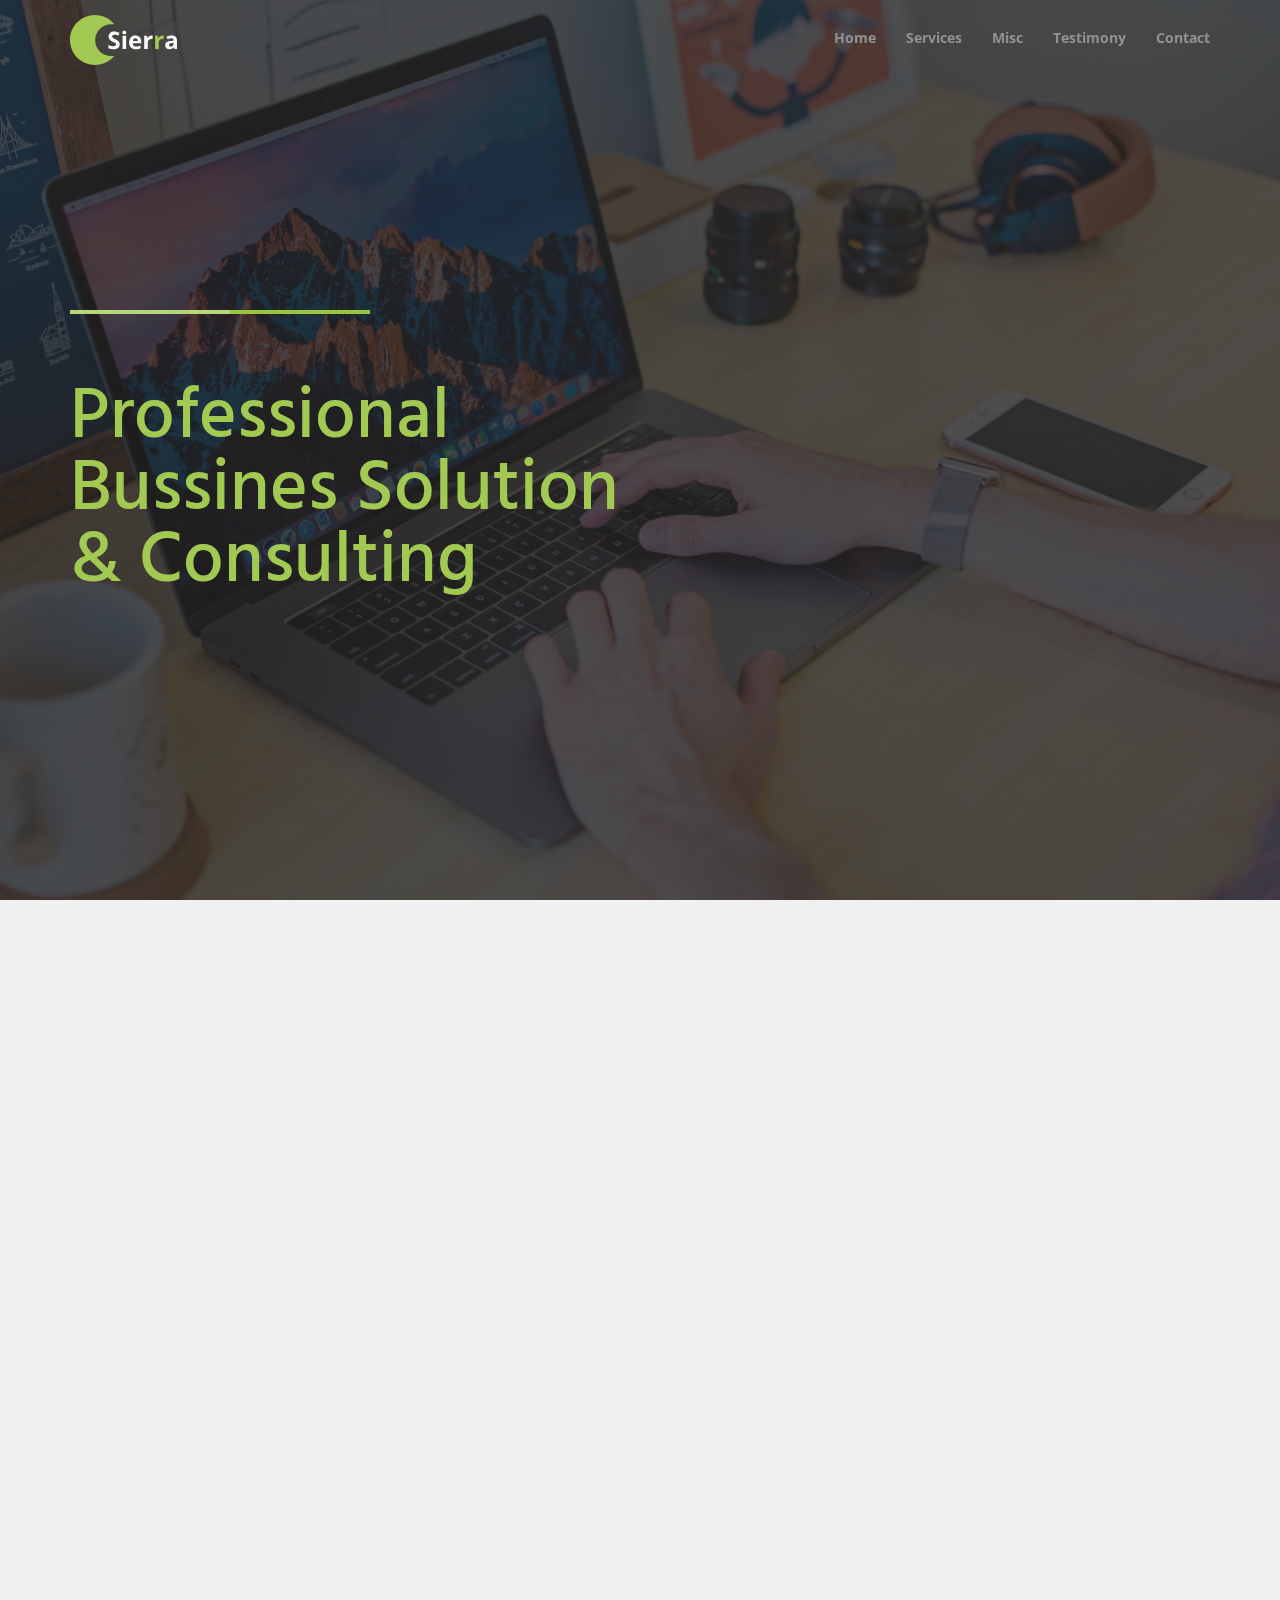
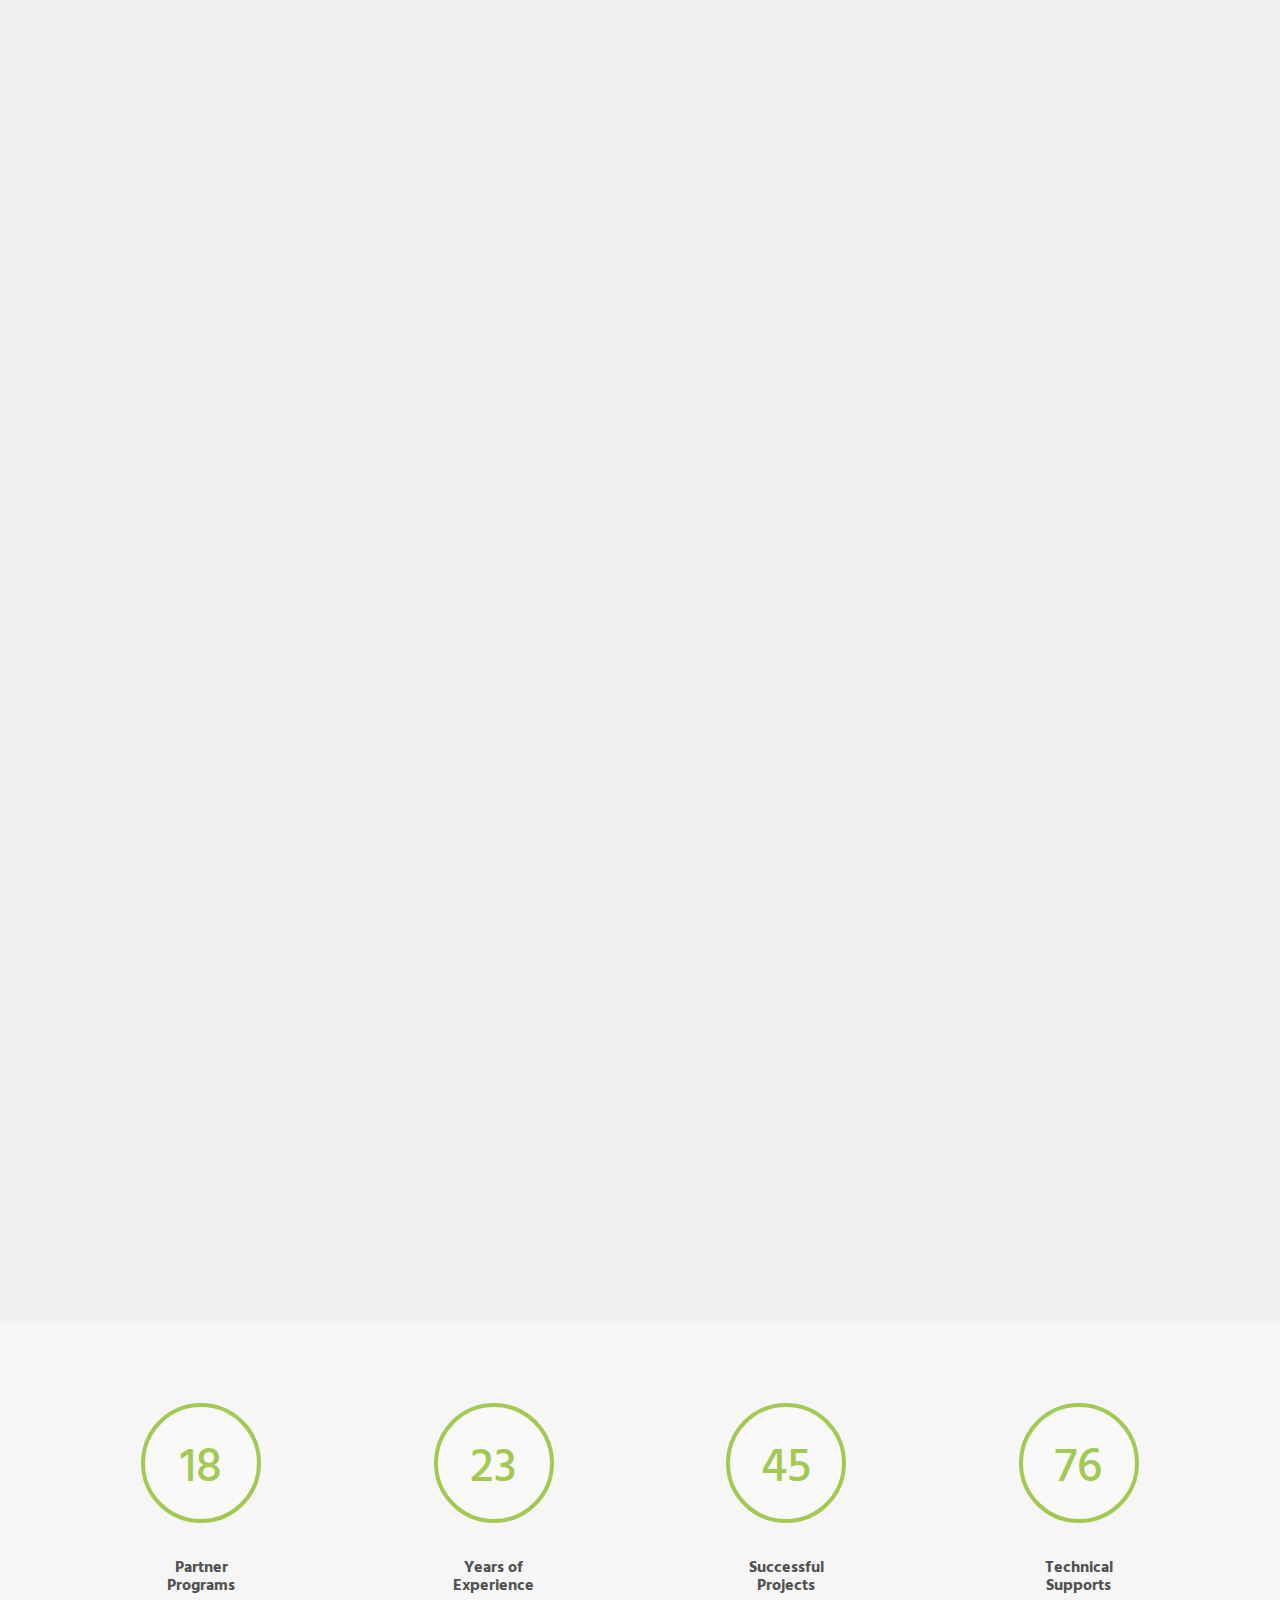
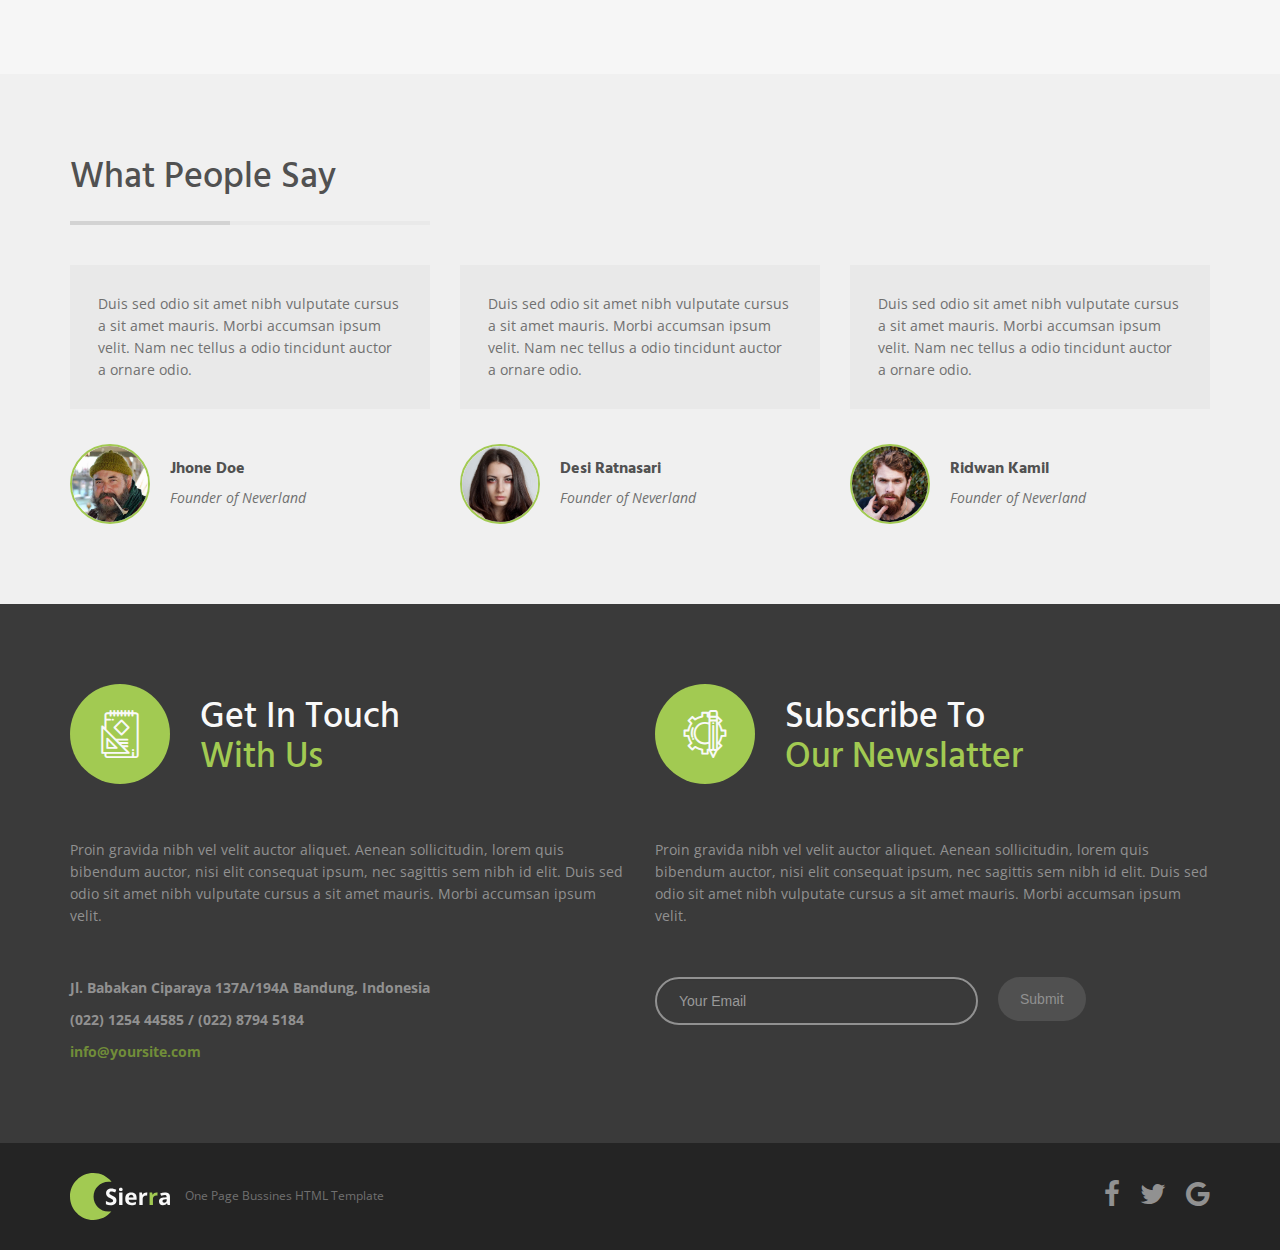
<file: index.html>
<!DOCTYPE html>
<html lang="en">
  <head>
    <meta charset="utf-8">
    <meta http-equiv="X-UA-Compatible" content="IE=edge">
    <meta name="viewport" content="width=device-width, initial-scale=1">
    <meta name="description">
    <meta name="author">
    <title>Sierra One Page HTML Template</title>
    <link href="css/bootstrap-3.3.7-dist/css/bootstrap.min.css" rel="stylesheet">
    <link href="https://maxcdn.bootstrapcdn.com/font-awesome/4.7.0/css/font-awesome.min.css" rel="stylesheet">
    <link href="fonts/flaticon/flaticon.css" rel="stylesheet">
    <link href="css/normalize/normalize.css" rel="stylesheet">
    <link href="https://cdnjs.cloudflare.com/ajax/libs/animate.css/3.5.2/animate.min.css" rel="stylesheet">
    <link href="css/main.css" rel="stylesheet">
    <!-- HTML5 shim and Respond.js for IE8 support of HTML5 elements and media queries-->
    <!--if lt IE 9-->
    <script src="https://oss.maxcdn.com/html5shiv/3.7.2/html5shiv.min.js"></script>
    <script src="https://oss.maxcdn.com/respond/1.4.2/respond.min.js"></script>
  </head>
  <body>
    <header>
      <!-- MAIN NAVBAR-->
      <nav class="navbar navbar-default navbar-fixed-top">
        <div class="container">
          <div class="navbar-header">
            <button class="navbar-toggle" type="button" data-toggle="collapse" data-target="#mynavbar"><span class="icon-bar"></span><span class="icon-bar"></span><span class="icon-bar"></span></button><img class="navbar-brand" src="img/sierra-logo-light.svg" alt="sierra logo">
          </div>
          <div class="collapse navbar-collapse" id="mynavbar">
            <ul class="nav navbar-nav navbar-right">
              <li><a href="#">home</a></li>
              <li><a href="#services-section">services</a></li>
              <li><a href="#misc-section">misc</a></li>
              <li><a href="#testimony-section">testimony</a></li>
              <li><a href="#contact-section">contact</a></li>
            </ul>
          </div>
        </div>
      </nav>
      <!-- BANNER SECTION-->
      <section id="banner-section" style="background-image:url('img/mia-baker-322596.jpg');">
        <div class="banner-overlay"></div>
        <div class="banner-content">
          <div class="container">
            <div class="banner-header">
              <div class="hr hr-green"></div>
              <!-- Banner Title  -->
              <h1>Professional<br/>Bussines Solution<br/>&amp; Consulting</h1>
            </div>
          </div>
        </div>
      </section>
    </header>
    <main>
      <!-- SERVICES SECTION-->
      <section id="services-section">
        <div class="service-item green">
          <div class="service-header">
            <!-- Service Icon-->
            <div class="icon"><span class="flaticon-005-pencil-2"></span>
            </div>
            <!-- Service Name    -->
            <h2>Fast<br/>Online<br/>Support</h2>
            <div class="hr hr-green"></div>
            <!-- Service Description-->
            <p>Class aptent taciti sociosqu ad litora torquent per conubia nostra, per inceptos himenaeos. Mauris in erat justo. Nullam ac urna eu felis dapibus condimentum sit amet a augue.</p>
          </div>
          <div class="service-body">
            <!-- Service Feature Image-->
            <figure><img src="img/rawpixel-com-252127.jpg" alt="feature image"/>
            </figure>
            <div class="content">
              <!-- Service Title-->
              <h2>We Teach You How To Improve Your Bussines</h2>
              <div class="hr hr-default"></div>
              <!-- Service Description-->
              <p>Class aptent taciti sociosqu ad litora torquent per conubia nostra, per inceptos himenaeos. Mauris in erat justo. Nullam ac urna eu felis dapibus condimentum sit amet a augue. Class aptent taciti sociosqu ad litora torquent per conubia nostra, per inceptos himenaeos. Mauris in erat justo. Nullam ac urna eu felis dapibus condimentum sit amet a augue.</p>
            </div>
          </div>
        </div>
        <div class="service-item red">
          <div class="service-header">
            <!-- Service Icon-->
            <div class="icon"><span class="flaticon-042-bulb"></span>
            </div>
            <!-- Service Name    -->
            <h2>Fast<br/>Online<br/>Support</h2>
            <div class="hr hr-red"></div>
            <!-- Service Description-->
            <p>Class aptent taciti sociosqu ad litora torquent per conubia nostra, per inceptos himenaeos. Mauris in erat justo. Nullam ac urna eu felis dapibus condimentum sit amet a augue.</p>
          </div>
          <div class="service-body">
            <!-- Service Feature Image-->
            <figure><img src="img/rawpixel-com-323217.jpg" alt="feature image"/>
            </figure>
            <div class="content">
              <!-- Service Title-->
              <h2>We Teach You How To Improve Your Bussines</h2>
              <div class="hr hr-default"></div>
              <!-- Service Description-->
              <p>Class aptent taciti sociosqu ad litora torquent per conubia nostra, per inceptos himenaeos. Mauris in erat justo. Nullam ac urna eu felis dapibus condimentum sit amet a augue. Class aptent taciti sociosqu ad litora torquent per conubia nostra, per inceptos himenaeos. Mauris in erat justo. Nullam ac urna eu felis dapibus condimentum sit amet a augue.</p>
            </div>
          </div>
        </div>
        <div class="service-item blue">
          <div class="service-header">
            <!-- Service Icon-->
            <div class="icon"><span class="flaticon-050-pencil-case"></span>
            </div>
            <!-- Service Name    -->
            <h2>Fast<br/>Online<br/>Support</h2>
            <div class="hr hr-blue"></div>
            <!-- Service Description-->
            <p>Class aptent taciti sociosqu ad litora torquent per conubia nostra, per inceptos himenaeos. Mauris in erat justo. Nullam ac urna eu felis dapibus condimentum sit amet a augue.</p>
          </div>
          <div class="service-body">
            <!-- Service Feature Image-->
            <figure><img src="img/rawpixel-com-351765.jpg" alt="feature image"/>
            </figure>
            <div class="content">
              <!-- Service Title-->
              <h2>We Teach You How To Improve Your Bussines</h2>
              <div class="hr hr-default"></div>
              <!-- Service Description-->
              <p>Class aptent taciti sociosqu ad litora torquent per conubia nostra, per inceptos himenaeos. Mauris in erat justo. Nullam ac urna eu felis dapibus condimentum sit amet a augue. Class aptent taciti sociosqu ad litora torquent per conubia nostra, per inceptos himenaeos. Mauris in erat justo. Nullam ac urna eu felis dapibus condimentum sit amet a augue.</p>
            </div>
          </div>
        </div>
      </section>
      <!-- MISC SECTION-->
      <section id="misc-section" style="background-image:url('img/mia-baker-322596.jpg');">
        <div class="misc-overlay"></div>
        <div class="container">
          <div class="row">
            <div class="col-sm-3 col-xs-6">
              <div class="misc-item">
                <div class="misc-total">
                  <!-- Misc Total-->
                  <h2>18</h2>
                </div>
                <div class="misc-name">
                  <!-- Misc Name-->
                  <h6>Partner Programs</h6>
                </div>
              </div>
            </div>
            <div class="col-sm-3 col-xs-6">
              <div class="misc-item">
                <div class="misc-total">
                  <!-- Misc Total-->
                  <h2>23</h2>
                </div>
                <div class="misc-name">
                  <!-- Misc Name-->
                  <h6>Years of Experience</h6>
                </div>
              </div>
            </div>
            <div class="col-sm-3 col-xs-6">
              <div class="misc-item">
                <div class="misc-total">
                  <!-- Misc Total-->
                  <h2>45</h2>
                </div>
                <div class="misc-name">
                  <!-- Misc Name-->
                  <h6>Successful Projects</h6>
                </div>
              </div>
            </div>
            <div class="col-sm-3 col-xs-6">
              <div class="misc-item">
                <div class="misc-total">
                  <!-- Misc Total-->
                  <h2>76</h2>
                </div>
                <div class="misc-name">
                  <!-- Misc Name-->
                  <h6>Technical Supports</h6>
                </div>
              </div>
            </div>
          </div>
        </div>
      </section>
      <!-- TESTIMONY SECTION-->
      <section id="testimony-section">
        <div class="container">
          <div class="row">
            <div class="col-sm-12">
              <div class="section-title">
                <!-- Section Name-->
                <h2>What People Say</h2>
                <div class="hr hr-default"></div>
              </div>
            </div>
            <div class="col-sm-4">
              <div class="testimony-item">
                <div class="testimony-head">
                  <!-- Testimony Author Message-->
                  <p>Duis sed odio sit amet nibh vulputate cursus a sit amet mauris. Morbi accumsan ipsum velit. Nam nec tellus a odio tincidunt auctor a ornare odio.</p>
                </div>
                <div class="testimony-body">
                  <!-- Testimony Author Photo-->
                  <figure><img src="img/testimony-1.jpg" alt="testimony author photo"/>
                  </figure>
                  <div class="detail">
                    <!-- Testimony Author Name-->
                    <h6>Jhone Doe</h6>
                    <!-- Testimony Author Title-->
                    <p>Founder of Neverland</p>
                  </div>
                </div>
              </div>
            </div>
            <div class="col-sm-4">
              <div class="testimony-item">
                <div class="testimony-head">
                  <!-- Testimony Author Message-->
                  <p>Duis sed odio sit amet nibh vulputate cursus a sit amet mauris. Morbi accumsan ipsum velit. Nam nec tellus a odio tincidunt auctor a ornare odio.</p>
                </div>
                <div class="testimony-body">
                  <!-- Testimony Author Photo-->
                  <figure><img src="img/testimony-2.jpg" alt="testimony author photo"/>
                  </figure>
                  <div class="detail">
                    <!-- Testimony Author Name-->
                    <h6>Desi Ratnasari</h6>
                    <!-- Testimony Author Title-->
                    <p>Founder of Neverland</p>
                  </div>
                </div>
              </div>
            </div>
            <div class="col-sm-4">
              <div class="testimony-item">
                <div class="testimony-head">
                  <!-- Testimony Author Message-->
                  <p>Duis sed odio sit amet nibh vulputate cursus a sit amet mauris. Morbi accumsan ipsum velit. Nam nec tellus a odio tincidunt auctor a ornare odio.</p>
                </div>
                <div class="testimony-body">
                  <!-- Testimony Author Photo-->
                  <figure><img src="img/testimony-3.jpg" alt="testimony author photo"/>
                  </figure>
                  <div class="detail">
                    <!-- Testimony Author Name-->
                    <h6>Ridwan Kamil</h6>
                    <!-- Testimony Author Title-->
                    <p>Founder of Neverland</p>
                  </div>
                </div>
              </div>
            </div>
          </div>
        </div>
      </section>
      <!-- CONTACT SECTION-->
      <section id="contact-section">
        <div class="container">
          <div class="row">
            <div class="col-sm-6">
              <div class="contact-item">
                <div class="contact-item-head">
                  <!-- Contact Item Icon-->
                  <div class="icon"><span class="flaticon-038-notes-1"></span>
                  </div>
                  <!-- Contact Item Title-->
                  <h2>Get In Touch<br/><span>With Us</span></h2>
                </div>
                <div class="contact-item-body">
                  <!-- Contact Item Description-->
                  <p class="description">Proin gravida nibh vel velit auctor aliquet. Aenean sollicitudin, lorem quis bibendum auctor, nisi elit consequat ipsum, nec sagittis sem nibh id elit. Duis sed odio sit amet nibh vulputate cursus a sit amet mauris. Morbi accumsan ipsum velit. </p>
                  <!-- Contact Item Address-->
                  <p class="address">Jl. Babakan Ciparaya 137A/194A Bandung, Indonesia</p>
                  <!-- Contact Item Phone-->
                  <p class="phone">(022) 1254 44585 / (022) 8794 5184</p>
                  <!-- Contact Item Email-->
                  <p class="email">info@yoursite.com</p>
                </div>
              </div>
            </div>
            <div class="col-sm-6">
              <div class="contact-item">
                <div class="contact-item-head">
                  <!-- Contact Item Icon-->
                  <div class="icon"><span class="flaticon-020-pencil-1"></span>
                  </div>
                  <!-- Contact Item Title-->
                  <h2>Subscribe To<br/><span>Our Newslatter</span></h2>
                </div>
                <div class="contact-item-body">
                  <!-- Contact Item Description-->
                  <p class="description">Proin gravida nibh vel velit auctor aliquet. Aenean sollicitudin, lorem quis bibendum auctor, nisi elit consequat ipsum, nec sagittis sem nibh id elit. Duis sed odio sit amet nibh vulputate cursus a sit amet mauris. Morbi accumsan ipsum velit. </p>
                  <!-- Contact Item Subscribe Form-->
                  <form>
                    <div class="form-group">
                      <label class="sr-only" for="email"></label>
                      <input class="form-control" type="email" placeholder="Your Email" id="email"/>
                    </div>
                    <div class="form-group">
                      <input class="btn btn-default" type="submit" value="Submit"/>
                    </div>
                  </form>
                </div>
              </div>
            </div>
          </div>
        </div>
      </section>
    </main>
    <footer>
      <!-- FOOTER SECTION-->
      <section id="footer-section">
        <div class="container">
          <div class="row">
            <div class="col-xs-6">
              <div class="footer-header">
                <div class="logo">
                  <!-- Main Logo--><img src="img/sierra-logo-light.svg" alt="sierra logo">
                </div>
                <div class="tagline">
                  <!-- Tagline-->
                  <p>One Page Bussines HTML Template</p>
                </div>
              </div>
            </div>
            <div class="col-xs-6">
              <!-- Social Media Link-->
              <div class="social-media"><a href="http://facebook.com" alt="facebook"><i class="fa fa-facebook fa-2x"></i></a><a href="http://twitter.com" alt="twitter"><i class="fa fa-twitter fa-2x"></i></a><a href="http://plus.google.com" alt="google plus"><i class="fa fa-google fa-2x"></i></a></div>
            </div>
          </div>
        </div>
      </section>
    </footer>
    <!-- Javascript Plugins-->
    <script src="js/jquery/jquery-3.2.1.min.js"></script>
    <script src="js/bootstrap/bootstrap.min.js"></script>
    <script src="js/jquery.scrollTo/jquery.scrollTo.min.js"></script>
    <script src="js/jquery.localScroll/jquery.localScroll.min.js"></script>
    <!-- Javascript Custom-->
    <script src="js/main.js"></script>
  </body>
</html>
</file>
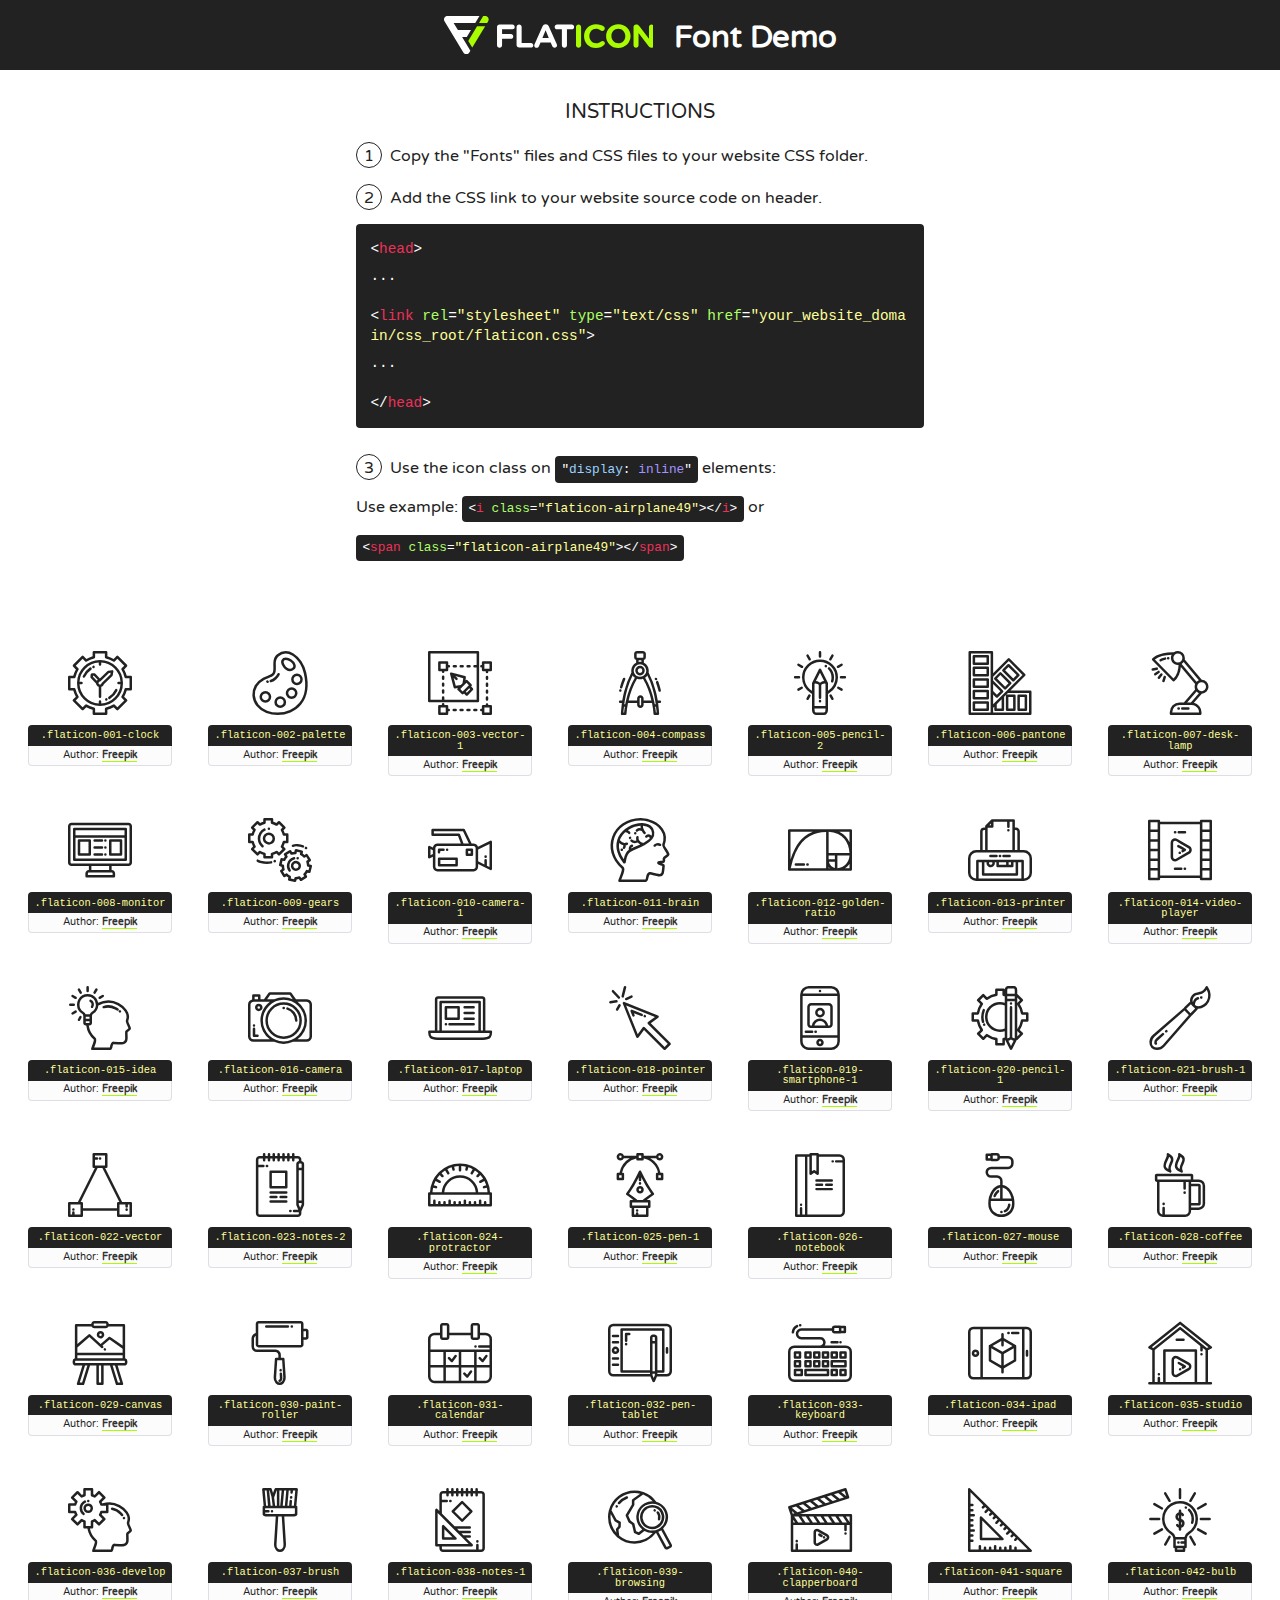
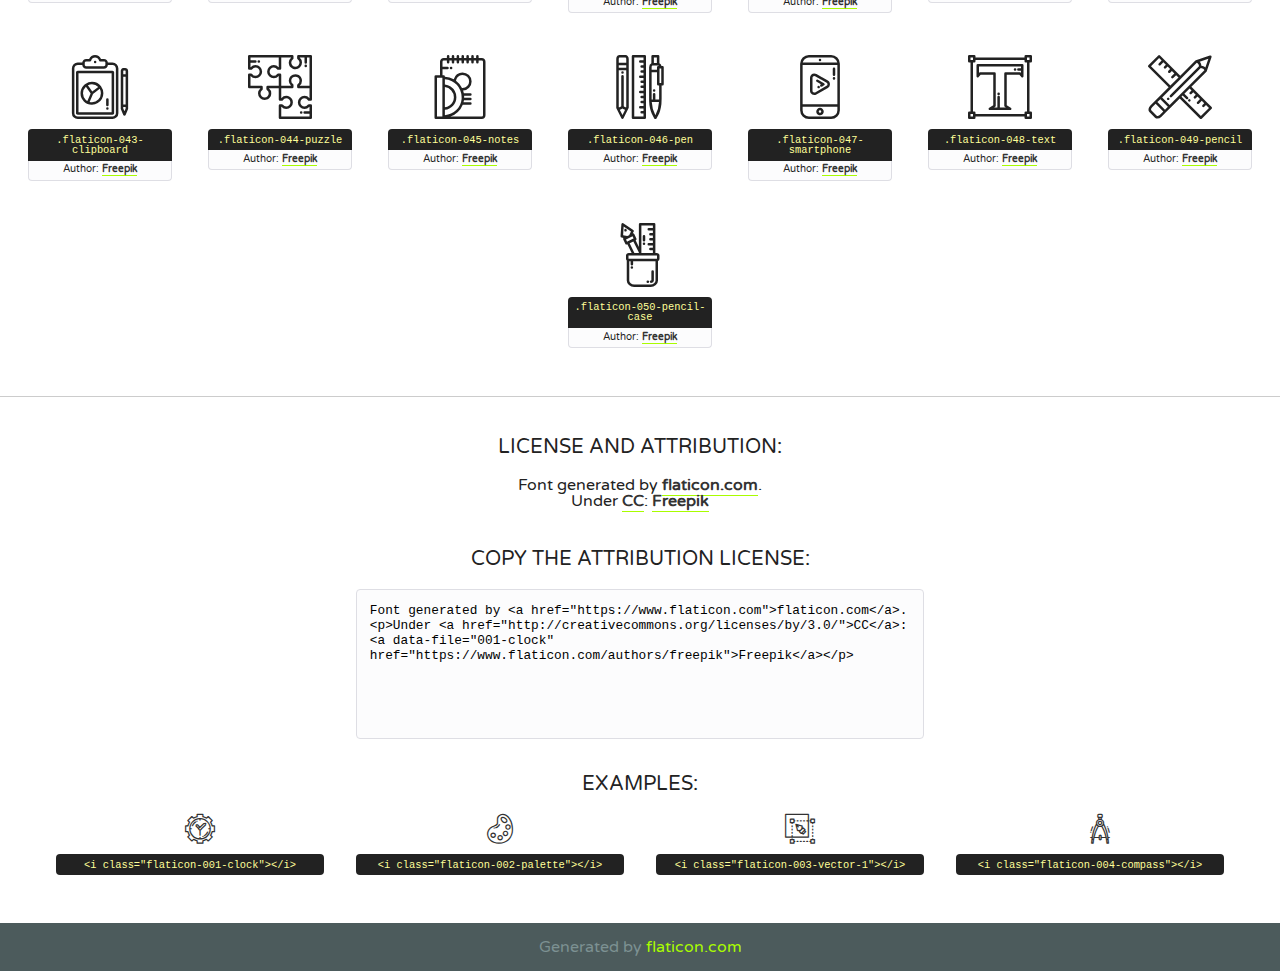
<file: fonts/flaticon/flaticon.html>
<!DOCTYPE html>
<!--
  Flaticon icon font: Flaticon
  Creation date: 02/10/2017 15:21
-->
<html>
<!DOCTYPE html>
<html>

<head>
    <title>Flaticon WebFont</title>
    <link href="http://fonts.googleapis.com/css?family=Varela+Round" rel="stylesheet" type="text/css" />
    <link rel="stylesheet" type="text/css" href="flaticon.css">
    <meta charset="UTF-8">
    <style>
    html, body, div, span, applet, object, iframe,
    h1, h2, h3, h4, h5, h6, p, blockquote, pre,
    a, abbr, acronym, address, big, cite, code,
    del, dfn, em, img, ins, kbd, q, s, samp,
    small, strike, strong, sub, sup, tt, var,
    b, u, i, center,
    dl, dt, dd, ol, ul, li,
    fieldset, form, label, legend,
    table, caption, tbody, tfoot, thead, tr, th, td,
    article, aside, canvas, details, embed, 
    figure, figcaption, footer, header, hgroup, 
    menu, nav, output, ruby, section, summary,
    time, mark, audio, video {
        margin: 0;
        padding: 0;
        border: 0;
        font-size: 100%;
        font: inherit;
        vertical-align: baseline;
    }
    /* HTML5 display-role reset for older browsers */
    article, aside, details, figcaption, figure, 
    footer, header, hgroup, menu, nav, section {
        display: block;
    }
    body {
        line-height: 1;
    }
    ol, ul {
        list-style: none;
    }
    blockquote, q {
        quotes: none;
    }
    blockquote:before, blockquote:after,
    q:before, q:after {
        content: '';
        content: none;
    }
    table {
        border-collapse: collapse;
        border-spacing: 0;
    }
    body {
        font-family: 'Varela Round', Helvetica, Arial, sans-serif;
        font-size: 16px;
        color: #222;
    }
    a {
        color: #333;
        border-bottom: 1px solid #a9fd00;
        font-weight: bold;
        text-decoration: none;
    }
    * {
        -moz-box-sizing: border-box;
        -webkit-box-sizing: border-box;
        box-sizing: border-box;
        margin: 0;
        padding: 0;
    }
    [class^="flaticon-"]:before, [class*=" flaticon-"]:before, [class^="flaticon-"]:after, [class*=" flaticon-"]:after {
        font-family: Flaticon;
        font-size: 30px;
        font-style: normal;
        margin-left: 20px;
        color: #333;
    }
    .wrapper {
        max-width: 600px;
        margin: auto;
        padding: 0 1em;
    }
    .title {
        font-size: 1.25em;
        text-align: center;
        margin-bottom: 1em;
        text-transform: uppercase;
    }
    header {
        text-align: center;
        background-color: #222;
        color: #fff;
        padding: 1em;
    }
    header .logo {
        width: 210px;
        height: 38px;
        display: inline-block;
        vertical-align: middle;
        margin-right: 1em;
        border: none;
    }
    header strong {
        font-size: 1.95em;
        font-weight: bold;
        vertical-align: middle;
        margin-top: 5px;
        display: inline-block;
    }
    .demo {
        margin: 2em auto;
        line-height: 1.25em;
    }
    .demo ul li {
        margin-bottom: 1em;
    }
    .demo ul li .num {
        color: #222;
        border-radius: 20px;
        display: inline-block;
        width: 26px;
        padding: 3px;
        height: 26px;
        text-align: center;
        margin-right: 0.5em;
        border: 1px solid #222;
    }
    .demo ul li code {
        background-color: #222;
        border-radius: 4px;
        padding: 0.25em 0.5em;
        display: inline-block;
        color: #fff;
        font-family: Consolas,Monaco,Lucida Console,Liberation Mono,DejaVu Sans Mono,Bitstream Vera Sans Mono,Courier New, monospace;
        font-weight: lighter;
        margin-top: 1em;
        font-size: 0.8em;
        word-break: break-all;
    }
    .demo ul li code.big {
        padding: 1em;
        font-size: 0.9em;
    }
    .demo ul li code .red {
        color: #EF3159;
    }
    .demo ul li code .green {
        color: #ACFF65;
    }
    .demo ul li code .yellow {
        color: #FFFF99;
    }
    .demo ul li code .blue {
        color: #99D3FF;
    }
    .demo ul li code .purple {
        color: #A295FF;
    }
    .demo ul li code .dots {
        margin-top: 0.5em;
        display: block;
    }
    #glyphs {
        border-bottom: 1px solid #ccc;
        padding: 2em 0;
        text-align: center;
    }
    .glyph {
        display: inline-block;
        width: 9em;
        margin: 1em;
        text-align: center;
        vertical-align: top;
        background: #FFF;
    }
    .glyph .glyph-icon {
        padding: 10px;
        display: block;
        font-family:"Flaticon";
        font-size: 64px;
        line-height: 1;
    }
    .glyph .glyph-icon:before {
        font-size: 64px;
        color: #222;
        margin-left: 0;
    }
    .class-name {
        font-size: 0.65em;
        background-color: #222;
        color: #fff;
        border-radius: 4px 4px 0 0;
        padding: 0.5em;
        color: #FFFF99;
        font-family: Consolas,Monaco,Lucida Console,Liberation Mono,DejaVu Sans Mono,Bitstream Vera Sans Mono,Courier New, monospace;
    }
    .author-name {
        font-size: 0.6em;
        background-color: #fcfcfd;
        border: 1px solid #DEDEE4;
        border-top: 0;
        border-radius: 0 0 4px 4px;
        padding: 0.5em;
    }
    .class-name:last-child {
        font-size: 10px;
        color:#888;
    }
    .class-name:last-child a {
        font-size: 10px;
        color:#555;
    }
    .class-name:last-child a:hover {
        color:#a9fd00;
    }
    .glyph > input {
        display: block;
        width: 100px;
        margin: 5px auto;
        text-align: center;
        font-size: 12px;
        cursor: text;
    }
    .glyph > input.icon-input {
        font-family:"Flaticon";
        font-size: 16px;
        margin-bottom: 10px;
    }
    .attribution .title {
        margin-top: 2em;
    }
    .attribution textarea {
        background-color: #fcfcfd;
        padding: 1em;
        border: none;
        box-shadow: none;
        border: 1px solid #DEDEE4;
        border-radius: 4px;
        resize: none;
        width: 100%;
        height: 150px;
        font-size: 0.8em;
        font-family: Consolas,Monaco,Lucida Console,Liberation Mono,DejaVu Sans Mono,Bitstream Vera Sans Mono,Courier New, monospace;
        -webkit-appearance: none;
    }
    .iconsuse {
        margin: 2em auto;
        text-align: center;
        max-width: 1200px;
    }
    .iconsuse:after {
        content: '';
        display: table;
        clear: both;
    }
    .iconsuse .image {
        float: left;
        width: 25%;
        padding: 0 1em;
    }
    .iconsuse .image p {
        margin-bottom: 1em;
    }
    .iconsuse .image span {
        display: block;
        font-size: 0.65em;
        background-color: #222;
        color: #fff;
        border-radius: 4px;
        padding: 0.5em;
        color: #FFFF99;
        margin-top: 1em;
        font-family: Consolas,Monaco,Lucida Console,Liberation Mono,DejaVu Sans Mono,Bitstream Vera Sans Mono,Courier New, monospace;
    }
    #footer {
        text-align: center;
        background-color: #4C5B5C;
        color: #7c9192;
        padding: 1em;
    }
    #footer a {
        border: none;
        color: #a9fd00;
        font-weight: normal;
    }
    @media (max-width: 960px) {
        .iconsuse .image {
            width: 50%;
        }
    }
    @media (max-width: 560px) {
        .iconsuse .image {
            width: 100%;
        }
    }
    </style>
</head>

<body class="characters-off">

    <header>
        <a href="https://www.flaticon.com" target="_blank" class="logo">
            <svg version="1.1" xmlns="http://www.w3.org/2000/svg" xmlns:xlink="http://www.w3.org/1999/xlink" xmlns:a="http://ns.adobe.com/AdobeSVGViewerExtensions/3.0/" viewBox="0 0 560.875 102.036" enable-background="new 0 0 560.875 102.036" xml:space="preserve">
                <defs>
                </defs>
                <g>
                    <g class="letters">
                        <path fill="#ffffff" d="M141.596,29.675c0-3.777,2.985-6.767,6.764-6.767h34.438c3.426,0,6.15,2.728,6.15,6.15
                        c0,3.43-2.724,6.149-6.15,6.149h-27.674v13.091h23.719c3.429,0,6.151,2.724,6.151,6.15c0,3.43-2.723,6.149-6.151,6.149h-23.719
                        v17.574c0,3.773-2.986,6.761-6.764,6.761c-3.779,0-6.764-2.989-6.764-6.761V29.675z"></path>
                        <path fill="#ffffff" d="M193.844,29.149c0-3.781,2.985-6.767,6.764-6.767c3.776,0,6.763,2.985,6.763,6.767v42.957h25.039
                        c3.426,0,6.149,2.726,6.149,6.153c0,3.425-2.723,6.15-6.149,6.15h-31.802c-3.779,0-6.764-2.986-6.764-6.768V29.149z"></path>
                        <path fill="#ffffff" d="M241.891,75.71l21.438-48.407c1.492-3.341,4.215-5.357,7.906-5.357h0.792
                        c3.686,0,6.323,2.017,7.815,5.357l21.439,48.407c0.436,0.967,0.701,1.845,0.701,2.723c0,3.602-2.809,6.501-6.414,6.501
                        c-3.161,0-5.269-1.845-6.499-4.655l-4.132-9.661h-27.059l-4.301,10.102c-1.144,2.631-3.426,4.214-6.237,4.214
                        c-3.517,0-6.24-2.81-6.24-6.325C241.1,77.64,241.451,76.677,241.891,75.71z M279.932,58.666l-8.521-20.297l-8.526,20.297H279.932
                        z"></path>
                        <path fill="#ffffff" d="M314.864,35.387H301.86c-3.429,0-6.239-2.813-6.239-6.238c0-3.429,2.811-6.24,6.239-6.24h39.533
                        c3.426,0,6.237,2.811,6.237,6.24c0,3.425-2.811,6.238-6.237,6.238h-13.001v42.785c0,3.773-2.99,6.761-6.764,6.761
                        c-3.779,0-6.764-2.989-6.764-6.761V35.387z"></path>
                        <path fill="#A9FD00" d="M352.615,29.149c0-3.781,2.985-6.767,6.767-6.767c3.774,0,6.761,2.985,6.761,6.767v49.024
                        c0,3.773-2.987,6.761-6.761,6.761c-3.781,0-6.767-2.989-6.767-6.761V29.149z"></path>
                        <path fill="#A9FD00" d="M374.132,53.836v-0.179c0-17.481,13.178-31.801,32.065-31.801c9.22,0,15.459,2.458,20.557,6.238
                        c1.402,1.054,2.637,2.985,2.637,5.357c0,3.692-2.985,6.59-6.681,6.59c-1.845,0-3.071-0.702-4.044-1.319
                        c-3.776-2.813-7.729-4.393-12.562-4.393c-10.364,0-17.831,8.611-17.831,19.154v0.173c0,10.542,7.291,19.329,17.831,19.329
                        c5.715,0,9.492-1.756,13.359-4.834c1.049-0.874,2.458-1.491,4.039-1.491c3.429,0,6.325,2.813,6.325,6.236
                        c0,2.106-1.056,3.78-2.282,4.834c-5.539,4.834-12.036,7.733-21.878,7.733C387.572,85.464,374.132,71.493,374.132,53.836z"></path>
                        <path fill="#A9FD00" d="M433.009,53.836v-0.179c0-17.481,13.79-31.801,32.766-31.801c18.981,0,32.592,14.143,32.592,31.628v0.173
                        c0,17.483-13.785,31.807-32.769,31.807C446.625,85.464,433.009,71.32,433.009,53.836z M484.224,53.836v-0.179
                        c0-10.539-7.725-19.326-18.626-19.326c-10.893,0-18.449,8.611-18.449,19.154v0.173c0,10.542,7.73,19.329,18.626,19.329
                        C476.676,72.986,484.224,64.378,484.224,53.836z"></path>
                        <path fill="#A9FD00" d="M506.233,29.321c0-3.774,2.99-6.763,6.767-6.763h1.401c3.252,0,5.183,1.583,7.029,3.953l26.093,34.265
                        V29.059c0-3.692,2.99-6.677,6.681-6.677c3.683,0,6.671,2.985,6.671,6.677v48.934c0,3.78-2.987,6.765-6.764,6.765h-0.436
                        c-3.257,0-5.188-1.581-7.034-3.953l-27.056-35.492v32.944c0,3.687-2.985,6.676-6.678,6.676c-3.683,0-6.673-2.989-6.673-6.676
                        V29.321z"></path>
                    </g>
                    <g class="insignia">
                        <path fill="#ffffff" d="M48.372,56.137h12.517l11.156-18.537H37.186L25.688,18.539h57.825L94.668,0H9.271
                        C5.925,0,2.842,1.801,1.198,4.716c-1.644,2.907-1.593,6.482,0.134,9.343l50.38,83.501c1.678,2.781,4.689,4.476,7.938,4.476
                        c3.246,0,6.257-1.695,7.935-4.476l2.898-4.804L48.372,56.137z"></path>
                        <g class="i">
                            <path fill="#A9FD00" d="M93.575,18.539h0.031v0.004l21.652,0.004l2.705-4.488c1.727-2.861,1.778-6.436,0.133-9.343
                            C116.454,1.801,113.371,0,110.026,0h-5.294L93.575,18.539z"></path>
                            <polygon fill="#A9FD00" points="88.291,27.356 64.725,66.486 75.519,84.404 109.942,27.356"></polygon>
                        </g>
                    </g>
                </g>
            </svg>
        </a>
        <strong>Font Demo</strong>
    </header>


    <section class="demo wrapper">

        <p class="title">Instructions</p>

        <ul>
            <li>
                <span class="num">1</span>Copy the "Fonts" files and CSS files to your website CSS folder.
            </li>
            <li>
                <span class="num">2</span>Add the CSS link to your website source code on header.
                <code class="big">
                    &lt;<span class="red">head</span>&gt;
                    <br/><span class="dots">...</span>
                    <br/>&lt;<span class="red">link</span> <span class="green">rel</span>=<span class="yellow">"stylesheet"</span> <span class="green">type</span>=<span class="yellow">"text/css"</span> <span class="green">href</span>=<span class="yellow">"your_website_domain/css_root/flaticon.css"</span>&gt;
                    <br/><span class="dots">...</span>
                    <br/>&lt;/<span class="red">head</span>&gt;
                </code>
            </li>

            <li>
                <p>
                    <span class="num">3</span>Use the icon class on <code>"<span class="blue">display</span>:<span class="purple"> inline</span>"</code> elements:
                    <br />
                    Use example: <code>&lt;<span class="red">i</span> <span class="green">class</span>=<span class="yellow">&quot;flaticon-airplane49&quot;</span>&gt;&lt;/<span class="red">i</span>&gt;</code> or <code>&lt;<span class="red">span</span> <span class="green">class</span>=<span class="yellow">&quot;flaticon-airplane49&quot;</span>&gt;&lt;/<span class="red">span</span>&gt;</code>
            </li>
        </ul>

    </section>




   <section id="glyphs">          
    
      
        <div class="glyph"><div class="glyph-icon flaticon-001-clock"></div>
            <div class="class-name">.flaticon-001-clock</div>
            <div class="author-name">Author: <a data-file="001-clock" href="https://www.flaticon.com/authors/freepik">Freepik</a> </div> 
        </div>        
        
        <div class="glyph"><div class="glyph-icon flaticon-002-palette"></div>
            <div class="class-name">.flaticon-002-palette</div>
            <div class="author-name">Author: <a data-file="002-palette" href="https://www.flaticon.com/authors/freepik">Freepik</a> </div> 
        </div>        
        
        <div class="glyph"><div class="glyph-icon flaticon-003-vector-1"></div>
            <div class="class-name">.flaticon-003-vector-1</div>
            <div class="author-name">Author: <a data-file="003-vector-1" href="https://www.flaticon.com/authors/freepik">Freepik</a> </div> 
        </div>        
        
        <div class="glyph"><div class="glyph-icon flaticon-004-compass"></div>
            <div class="class-name">.flaticon-004-compass</div>
            <div class="author-name">Author: <a data-file="004-compass" href="https://www.flaticon.com/authors/freepik">Freepik</a> </div> 
        </div>        
        
        <div class="glyph"><div class="glyph-icon flaticon-005-pencil-2"></div>
            <div class="class-name">.flaticon-005-pencil-2</div>
            <div class="author-name">Author: <a data-file="005-pencil-2" href="https://www.flaticon.com/authors/freepik">Freepik</a> </div> 
        </div>        
        
        <div class="glyph"><div class="glyph-icon flaticon-006-pantone"></div>
            <div class="class-name">.flaticon-006-pantone</div>
            <div class="author-name">Author: <a data-file="006-pantone" href="https://www.flaticon.com/authors/freepik">Freepik</a> </div> 
        </div>        
        
        <div class="glyph"><div class="glyph-icon flaticon-007-desk-lamp"></div>
            <div class="class-name">.flaticon-007-desk-lamp</div>
            <div class="author-name">Author: <a data-file="007-desk-lamp" href="https://www.flaticon.com/authors/freepik">Freepik</a> </div> 
        </div>        
        
        <div class="glyph"><div class="glyph-icon flaticon-008-monitor"></div>
            <div class="class-name">.flaticon-008-monitor</div>
            <div class="author-name">Author: <a data-file="008-monitor" href="https://www.flaticon.com/authors/freepik">Freepik</a> </div> 
        </div>        
        
        <div class="glyph"><div class="glyph-icon flaticon-009-gears"></div>
            <div class="class-name">.flaticon-009-gears</div>
            <div class="author-name">Author: <a data-file="009-gears" href="https://www.flaticon.com/authors/freepik">Freepik</a> </div> 
        </div>        
        
        <div class="glyph"><div class="glyph-icon flaticon-010-camera-1"></div>
            <div class="class-name">.flaticon-010-camera-1</div>
            <div class="author-name">Author: <a data-file="010-camera-1" href="https://www.flaticon.com/authors/freepik">Freepik</a> </div> 
        </div>        
        
        <div class="glyph"><div class="glyph-icon flaticon-011-brain"></div>
            <div class="class-name">.flaticon-011-brain</div>
            <div class="author-name">Author: <a data-file="011-brain" href="https://www.flaticon.com/authors/freepik">Freepik</a> </div> 
        </div>        
        
        <div class="glyph"><div class="glyph-icon flaticon-012-golden-ratio"></div>
            <div class="class-name">.flaticon-012-golden-ratio</div>
            <div class="author-name">Author: <a data-file="012-golden-ratio" href="https://www.flaticon.com/authors/freepik">Freepik</a> </div> 
        </div>        
        
        <div class="glyph"><div class="glyph-icon flaticon-013-printer"></div>
            <div class="class-name">.flaticon-013-printer</div>
            <div class="author-name">Author: <a data-file="013-printer" href="https://www.flaticon.com/authors/freepik">Freepik</a> </div> 
        </div>        
        
        <div class="glyph"><div class="glyph-icon flaticon-014-video-player"></div>
            <div class="class-name">.flaticon-014-video-player</div>
            <div class="author-name">Author: <a data-file="014-video-player" href="https://www.flaticon.com/authors/freepik">Freepik</a> </div> 
        </div>        
        
        <div class="glyph"><div class="glyph-icon flaticon-015-idea"></div>
            <div class="class-name">.flaticon-015-idea</div>
            <div class="author-name">Author: <a data-file="015-idea" href="https://www.flaticon.com/authors/freepik">Freepik</a> </div> 
        </div>        
        
        <div class="glyph"><div class="glyph-icon flaticon-016-camera"></div>
            <div class="class-name">.flaticon-016-camera</div>
            <div class="author-name">Author: <a data-file="016-camera" href="https://www.flaticon.com/authors/freepik">Freepik</a> </div> 
        </div>        
        
        <div class="glyph"><div class="glyph-icon flaticon-017-laptop"></div>
            <div class="class-name">.flaticon-017-laptop</div>
            <div class="author-name">Author: <a data-file="017-laptop" href="https://www.flaticon.com/authors/freepik">Freepik</a> </div> 
        </div>        
        
        <div class="glyph"><div class="glyph-icon flaticon-018-pointer"></div>
            <div class="class-name">.flaticon-018-pointer</div>
            <div class="author-name">Author: <a data-file="018-pointer" href="https://www.flaticon.com/authors/freepik">Freepik</a> </div> 
        </div>        
        
        <div class="glyph"><div class="glyph-icon flaticon-019-smartphone-1"></div>
            <div class="class-name">.flaticon-019-smartphone-1</div>
            <div class="author-name">Author: <a data-file="019-smartphone-1" href="https://www.flaticon.com/authors/freepik">Freepik</a> </div> 
        </div>        
        
        <div class="glyph"><div class="glyph-icon flaticon-020-pencil-1"></div>
            <div class="class-name">.flaticon-020-pencil-1</div>
            <div class="author-name">Author: <a data-file="020-pencil-1" href="https://www.flaticon.com/authors/freepik">Freepik</a> </div> 
        </div>        
        
        <div class="glyph"><div class="glyph-icon flaticon-021-brush-1"></div>
            <div class="class-name">.flaticon-021-brush-1</div>
            <div class="author-name">Author: <a data-file="021-brush-1" href="https://www.flaticon.com/authors/freepik">Freepik</a> </div> 
        </div>        
        
        <div class="glyph"><div class="glyph-icon flaticon-022-vector"></div>
            <div class="class-name">.flaticon-022-vector</div>
            <div class="author-name">Author: <a data-file="022-vector" href="https://www.flaticon.com/authors/freepik">Freepik</a> </div> 
        </div>        
        
        <div class="glyph"><div class="glyph-icon flaticon-023-notes-2"></div>
            <div class="class-name">.flaticon-023-notes-2</div>
            <div class="author-name">Author: <a data-file="023-notes-2" href="https://www.flaticon.com/authors/freepik">Freepik</a> </div> 
        </div>        
        
        <div class="glyph"><div class="glyph-icon flaticon-024-protractor"></div>
            <div class="class-name">.flaticon-024-protractor</div>
            <div class="author-name">Author: <a data-file="024-protractor" href="https://www.flaticon.com/authors/freepik">Freepik</a> </div> 
        </div>        
        
        <div class="glyph"><div class="glyph-icon flaticon-025-pen-1"></div>
            <div class="class-name">.flaticon-025-pen-1</div>
            <div class="author-name">Author: <a data-file="025-pen-1" href="https://www.flaticon.com/authors/freepik">Freepik</a> </div> 
        </div>        
        
        <div class="glyph"><div class="glyph-icon flaticon-026-notebook"></div>
            <div class="class-name">.flaticon-026-notebook</div>
            <div class="author-name">Author: <a data-file="026-notebook" href="https://www.flaticon.com/authors/freepik">Freepik</a> </div> 
        </div>        
        
        <div class="glyph"><div class="glyph-icon flaticon-027-mouse"></div>
            <div class="class-name">.flaticon-027-mouse</div>
            <div class="author-name">Author: <a data-file="027-mouse" href="https://www.flaticon.com/authors/freepik">Freepik</a> </div> 
        </div>        
        
        <div class="glyph"><div class="glyph-icon flaticon-028-coffee"></div>
            <div class="class-name">.flaticon-028-coffee</div>
            <div class="author-name">Author: <a data-file="028-coffee" href="https://www.flaticon.com/authors/freepik">Freepik</a> </div> 
        </div>        
        
        <div class="glyph"><div class="glyph-icon flaticon-029-canvas"></div>
            <div class="class-name">.flaticon-029-canvas</div>
            <div class="author-name">Author: <a data-file="029-canvas" href="https://www.flaticon.com/authors/freepik">Freepik</a> </div> 
        </div>        
        
        <div class="glyph"><div class="glyph-icon flaticon-030-paint-roller"></div>
            <div class="class-name">.flaticon-030-paint-roller</div>
            <div class="author-name">Author: <a data-file="030-paint-roller" href="https://www.flaticon.com/authors/freepik">Freepik</a> </div> 
        </div>        
        
        <div class="glyph"><div class="glyph-icon flaticon-031-calendar"></div>
            <div class="class-name">.flaticon-031-calendar</div>
            <div class="author-name">Author: <a data-file="031-calendar" href="https://www.flaticon.com/authors/freepik">Freepik</a> </div> 
        </div>        
        
        <div class="glyph"><div class="glyph-icon flaticon-032-pen-tablet"></div>
            <div class="class-name">.flaticon-032-pen-tablet</div>
            <div class="author-name">Author: <a data-file="032-pen-tablet" href="https://www.flaticon.com/authors/freepik">Freepik</a> </div> 
        </div>        
        
        <div class="glyph"><div class="glyph-icon flaticon-033-keyboard"></div>
            <div class="class-name">.flaticon-033-keyboard</div>
            <div class="author-name">Author: <a data-file="033-keyboard" href="https://www.flaticon.com/authors/freepik">Freepik</a> </div> 
        </div>        
        
        <div class="glyph"><div class="glyph-icon flaticon-034-ipad"></div>
            <div class="class-name">.flaticon-034-ipad</div>
            <div class="author-name">Author: <a data-file="034-ipad" href="https://www.flaticon.com/authors/freepik">Freepik</a> </div> 
        </div>        
        
        <div class="glyph"><div class="glyph-icon flaticon-035-studio"></div>
            <div class="class-name">.flaticon-035-studio</div>
            <div class="author-name">Author: <a data-file="035-studio" href="https://www.flaticon.com/authors/freepik">Freepik</a> </div> 
        </div>        
        
        <div class="glyph"><div class="glyph-icon flaticon-036-develop"></div>
            <div class="class-name">.flaticon-036-develop</div>
            <div class="author-name">Author: <a data-file="036-develop" href="https://www.flaticon.com/authors/freepik">Freepik</a> </div> 
        </div>        
        
        <div class="glyph"><div class="glyph-icon flaticon-037-brush"></div>
            <div class="class-name">.flaticon-037-brush</div>
            <div class="author-name">Author: <a data-file="037-brush" href="https://www.flaticon.com/authors/freepik">Freepik</a> </div> 
        </div>        
        
        <div class="glyph"><div class="glyph-icon flaticon-038-notes-1"></div>
            <div class="class-name">.flaticon-038-notes-1</div>
            <div class="author-name">Author: <a data-file="038-notes-1" href="https://www.flaticon.com/authors/freepik">Freepik</a> </div> 
        </div>        
        
        <div class="glyph"><div class="glyph-icon flaticon-039-browsing"></div>
            <div class="class-name">.flaticon-039-browsing</div>
            <div class="author-name">Author: <a data-file="039-browsing" href="https://www.flaticon.com/authors/freepik">Freepik</a> </div> 
        </div>        
        
        <div class="glyph"><div class="glyph-icon flaticon-040-clapperboard"></div>
            <div class="class-name">.flaticon-040-clapperboard</div>
            <div class="author-name">Author: <a data-file="040-clapperboard" href="https://www.flaticon.com/authors/freepik">Freepik</a> </div> 
        </div>        
        
        <div class="glyph"><div class="glyph-icon flaticon-041-square"></div>
            <div class="class-name">.flaticon-041-square</div>
            <div class="author-name">Author: <a data-file="041-square" href="https://www.flaticon.com/authors/freepik">Freepik</a> </div> 
        </div>        
        
        <div class="glyph"><div class="glyph-icon flaticon-042-bulb"></div>
            <div class="class-name">.flaticon-042-bulb</div>
            <div class="author-name">Author: <a data-file="042-bulb" href="https://www.flaticon.com/authors/freepik">Freepik</a> </div> 
        </div>        
        
        <div class="glyph"><div class="glyph-icon flaticon-043-clipboard"></div>
            <div class="class-name">.flaticon-043-clipboard</div>
            <div class="author-name">Author: <a data-file="043-clipboard" href="https://www.flaticon.com/authors/freepik">Freepik</a> </div> 
        </div>        
        
        <div class="glyph"><div class="glyph-icon flaticon-044-puzzle"></div>
            <div class="class-name">.flaticon-044-puzzle</div>
            <div class="author-name">Author: <a data-file="044-puzzle" href="https://www.flaticon.com/authors/freepik">Freepik</a> </div> 
        </div>        
        
        <div class="glyph"><div class="glyph-icon flaticon-045-notes"></div>
            <div class="class-name">.flaticon-045-notes</div>
            <div class="author-name">Author: <a data-file="045-notes" href="https://www.flaticon.com/authors/freepik">Freepik</a> </div> 
        </div>        
        
        <div class="glyph"><div class="glyph-icon flaticon-046-pen"></div>
            <div class="class-name">.flaticon-046-pen</div>
            <div class="author-name">Author: <a data-file="046-pen" href="https://www.flaticon.com/authors/freepik">Freepik</a> </div> 
        </div>        
        
        <div class="glyph"><div class="glyph-icon flaticon-047-smartphone"></div>
            <div class="class-name">.flaticon-047-smartphone</div>
            <div class="author-name">Author: <a data-file="047-smartphone" href="https://www.flaticon.com/authors/freepik">Freepik</a> </div> 
        </div>        
        
        <div class="glyph"><div class="glyph-icon flaticon-048-text"></div>
            <div class="class-name">.flaticon-048-text</div>
            <div class="author-name">Author: <a data-file="048-text" href="https://www.flaticon.com/authors/freepik">Freepik</a> </div> 
        </div>        
        
        <div class="glyph"><div class="glyph-icon flaticon-049-pencil"></div>
            <div class="class-name">.flaticon-049-pencil</div>
            <div class="author-name">Author: <a data-file="049-pencil" href="https://www.flaticon.com/authors/freepik">Freepik</a> </div> 
        </div>        
        
        <div class="glyph"><div class="glyph-icon flaticon-050-pencil-case"></div>
            <div class="class-name">.flaticon-050-pencil-case</div>
            <div class="author-name">Author: <a data-file="050-pencil-case" href="https://www.flaticon.com/authors/freepik">Freepik</a> </div> 
        </div>        
        

    </section>



    <section class="attribution wrapper"   style="text-align:center;">

      <div class="title">License and attribution:</div><div class="attrDiv">Font generated by <a href="https://www.flaticon.com">flaticon.com</a>. <div><p>Under <a href="http://creativecommons.org/licenses/by/3.0/">CC</a>: <a data-file="001-clock" href="https://www.flaticon.com/authors/freepik">Freepik</a></p>  </div>
      </div>
      <div class="title">Copy the Attribution License:</div>

    <textarea onclick="this.focus();this.select();">Font generated by &lt;a href=&quot;https://www.flaticon.com&quot;&gt;flaticon.com&lt;/a&gt;. <p>Under <a href="http://creativecommons.org/licenses/by/3.0/">CC</a>: <a data-file="001-clock" href="https://www.flaticon.com/authors/freepik">Freepik</a></p>  
     </textarea>

    </section>

    <section class="iconsuse">

          <div class="title">Examples:</div>            
             
            <div class="image">
                <p>
                    <i class="glyph-icon flaticon-001-clock"></i> 
                    <span>&lt;i class=&quot;flaticon-001-clock&quot;&gt;&lt;/i&gt;</span>
                </p>
            </div>
            
            <div class="image">
                <p>
                    <i class="glyph-icon flaticon-002-palette"></i> 
                    <span>&lt;i class=&quot;flaticon-002-palette&quot;&gt;&lt;/i&gt;</span>
                </p>
            </div>
            
            <div class="image">
                <p>
                    <i class="glyph-icon flaticon-003-vector-1"></i> 
                    <span>&lt;i class=&quot;flaticon-003-vector-1&quot;&gt;&lt;/i&gt;</span>
                </p>
            </div>
            
            <div class="image">
                <p>
                    <i class="glyph-icon flaticon-004-compass"></i> 
                    <span>&lt;i class=&quot;flaticon-004-compass&quot;&gt;&lt;/i&gt;</span>
                </p>
            </div>
                       
        </div>
                            
    </section>

<div id="footer">
    <div>Generated by <a href="https://www.flaticon.com">flaticon.com</a>
    </div>
</div>



</body>
</html>
</file>
<file: fonts/flaticon/flaticon.css>
/*
  	Flaticon icon font: Flaticon
  	Creation date: 02/10/2017 15:21
  	*/

@font-face {
  font-family: "Flaticon";
  src: url("./Flaticon.eot");
  src: url("./Flaticon.eot?#iefix") format("embedded-opentype"),
       url("./Flaticon.woff") format("woff"),
       url("./Flaticon.ttf") format("truetype"),
       url("./Flaticon.svg#Flaticon") format("svg");
  font-weight: normal;
  font-style: normal;
}

@media screen and (-webkit-min-device-pixel-ratio:0) {
  @font-face {
    font-family: "Flaticon";
    src: url("./Flaticon.svg#Flaticon") format("svg");
  }
}

[class^="flaticon-"]:before, [class*=" flaticon-"]:before,
[class^="flaticon-"]:after, [class*=" flaticon-"]:after {   
  font-family: Flaticon;
        font-size: 20px;
font-style: normal;
margin-left: 20px;
}

.flaticon-001-clock:before { content: "\f100"; }
.flaticon-002-palette:before { content: "\f101"; }
.flaticon-003-vector-1:before { content: "\f102"; }
.flaticon-004-compass:before { content: "\f103"; }
.flaticon-005-pencil-2:before { content: "\f104"; }
.flaticon-006-pantone:before { content: "\f105"; }
.flaticon-007-desk-lamp:before { content: "\f106"; }
.flaticon-008-monitor:before { content: "\f107"; }
.flaticon-009-gears:before { content: "\f108"; }
.flaticon-010-camera-1:before { content: "\f109"; }
.flaticon-011-brain:before { content: "\f10a"; }
.flaticon-012-golden-ratio:before { content: "\f10b"; }
.flaticon-013-printer:before { content: "\f10c"; }
.flaticon-014-video-player:before { content: "\f10d"; }
.flaticon-015-idea:before { content: "\f10e"; }
.flaticon-016-camera:before { content: "\f10f"; }
.flaticon-017-laptop:before { content: "\f110"; }
.flaticon-018-pointer:before { content: "\f111"; }
.flaticon-019-smartphone-1:before { content: "\f112"; }
.flaticon-020-pencil-1:before { content: "\f113"; }
.flaticon-021-brush-1:before { content: "\f114"; }
.flaticon-022-vector:before { content: "\f115"; }
.flaticon-023-notes-2:before { content: "\f116"; }
.flaticon-024-protractor:before { content: "\f117"; }
.flaticon-025-pen-1:before { content: "\f118"; }
.flaticon-026-notebook:before { content: "\f119"; }
.flaticon-027-mouse:before { content: "\f11a"; }
.flaticon-028-coffee:before { content: "\f11b"; }
.flaticon-029-canvas:before { content: "\f11c"; }
.flaticon-030-paint-roller:before { content: "\f11d"; }
.flaticon-031-calendar:before { content: "\f11e"; }
.flaticon-032-pen-tablet:before { content: "\f11f"; }
.flaticon-033-keyboard:before { content: "\f120"; }
.flaticon-034-ipad:before { content: "\f121"; }
.flaticon-035-studio:before { content: "\f122"; }
.flaticon-036-develop:before { content: "\f123"; }
.flaticon-037-brush:before { content: "\f124"; }
.flaticon-038-notes-1:before { content: "\f125"; }
.flaticon-039-browsing:before { content: "\f126"; }
.flaticon-040-clapperboard:before { content: "\f127"; }
.flaticon-041-square:before { content: "\f128"; }
.flaticon-042-bulb:before { content: "\f129"; }
.flaticon-043-clipboard:before { content: "\f12a"; }
.flaticon-044-puzzle:before { content: "\f12b"; }
.flaticon-045-notes:before { content: "\f12c"; }
.flaticon-046-pen:before { content: "\f12d"; }
.flaticon-047-smartphone:before { content: "\f12e"; }
.flaticon-048-text:before { content: "\f12f"; }
.flaticon-049-pencil:before { content: "\f130"; }
.flaticon-050-pencil-case:before { content: "\f131"; }
</file>
<file: css/main.css>
@import url("https://fonts.googleapis.com/css?family=Open+Sans:400,400i,700,700i|Hind+Vadodara:400,700");
/* DEFAULT */
/* ============================== */
/* Bootstrap Reset */
.form-control {
  background: transparent;
  padding: 22px;
  border-radius: 30px;
  border: 2px solid #919191;
  color: #a2ca52;
}

.form-control:focus {
  border-color: #a2ca52;
  -webkit-box-shadow: 0 0 8px rgba(162, 202, 82, 0.5);
  box-shadow: 0 0 8px rgba(162, 202, 82, 0.5);
}

.btn-default {
  color: #919191;
  background: #505050;
  padding: 12px 22px;
  border: 0;
  border-radius: 30px;
}

.btn-default:focus, .btn-default:active, .btn-default:hover {
  outline: none;
  background: #82a242;
  color: #f9f9f9;
}

.btn-default:active:focus, .btn-default:active:hover {
  background: #718d39;
  color: #f9f9f9;
  outline: none;
  border: 0;
}

body {
  font-size: 14px;
  font-family: "Open Sans", sans-serif;
  background: #f0f0f0;
  color: #707070;
}

h1, h2, h3, h4, h5, h6 {
  font-family: "Hind Vadodara", sans-serif;
  color: #515151;
  margin: 0;
}

h1 {
  font-size: 72px;
}

h2 {
  font-size: 36px;
  margin-bottom: 28px;
}

h6 {
  font-size: 16px;
}

p {
  line-height: 157.14286%;
  margin: 0;
}

figure {
  margin: 0;
}

main {
  margin-top: -80px;
}

@media (max-width: 767px) {
  main {
    margin-top: 0;
  }
}

.navbar-default {
  background: transparent;
  border: 0;
  -webkit-transition: all 500ms ease-out;
  -o-transition: all 500ms ease-out;
  transition: all 500ms ease-out;
}

.navbar-default .navbar-brand {
  width: auto;
  height: 80px;
  -webkit-transition: all 400ms ease-out;
  -o-transition: all 400ms ease-out;
  transition: all 400ms ease-out;
}

.navbar-default .navbar-toggle {
  -webkit-transform: translateY(45%);
  -ms-transform: translateY(45%);
  transform: translateY(45%);
  border-color: #415121;
}

.navbar-default .navbar-toggle:hover {
  background: #516529;
}

.navbar-default .navbar-toggle:focus {
  background: #617931;
}

.navbar-default .navbar-toggle .icon-bar {
  background: #a2ca52;
}

.navbar-default .navbar-collapse {
  border: 0;
}

.navbar-default .navbar-nav {
  -webkit-transform: translateY(25%);
  -ms-transform: translateY(25%);
  transform: translateY(25%);
  -webkit-transition: all 400ms ease-out;
  -o-transition: all 400ms ease-out;
  transition: all 400ms ease-out;
}

.navbar-default .navbar-nav li > a {
  color: #919191;
  font-size: 14px;
  font-weight: 700;
  text-transform: capitalize;
}

.navbar-default .navbar-nav li > a:hover,
.navbar-default .navbar-nav li > a:focus {
  color: #a2ca52;
  outline: none;
}

@media (max-width: 768px) {
  .navbar-default {
    background: #242424;
  }
  .navbar-default .navbar-nav {
    -webkit-transform: translateY(0);
    -ms-transform: translateY(0);
    transform: translateY(0);
  }
  .navbar-default .navbar-toggle {
    -webkit-transform: translateY(15%);
    -ms-transform: translateY(15%);
    transform: translateY(15%);
  }
  .navbar-default .navbar-brand {
    height: 60px;
  }
}

.hr {
  width: 360px;
  height: 4px;
  position: relative;
  margin-bottom: 40px;
}

.hr:after {
  content: "";
  min-width: 160px;
  height: 4px;
  position: absolute;
}

.hr-default {
  background: #e9e9e9;
}

.hr-default::after {
  background: lightgray;
}

.hr-green {
  background: #98c43e;
}

.hr-green::after {
  background: #b7d679;
}

.hr-red {
  background: #e65838;
}

.hr-red::after {
  background: #ef917c;
}

.hr-blue {
  background: #0aa9de;
}

.hr-blue::after {
  background: #3fc8f6;
}

/* Service Item */
.service-item {
  position: relative;
  width: auto;
  margin-bottom: 80px;
  display: -webkit-box;
  display: -webkit-flex;
  display: -ms-flexbox;
  display: flex;
  -webkit-box-orient: horizontal;
  -webkit-box-direction: normal;
  -webkit-flex-direction: row;
  -ms-flex-direction: row;
  flex-direction: row;
  -webkit-box-align: start;
  -webkit-align-items: flex-start;
  -ms-flex-align: start;
  align-items: flex-start;
}

.service-item .hr {
  margin-bottom: 50px;
  min-width: 0;
  width: auto;
}

.service-item .service-body {
  width: 800px;
  height: auto;
}

.service-item .service-body figure {
  overflow: hidden;
  width: 100%;
  height: 300px;
}

.service-item .service-body figure img {
  width: 800px;
  height: auto;
  position: relative;
  top: 50%;
  left: 50%;
  -webkit-transform: translate(-50%, -50%);
  -ms-transform: translate(-50%, -50%);
  transform: translate(-50%, -50%);
}

.service-item .service-header {
  width: 300px;
  padding: 30px;
}

.service-item .service-header p, .service-item .service-header h2 {
  color: #f9f9f9;
}

.service-item .service-header .icon {
  height: 120px;
  width: 120px;
  background: #f9f9f9;
  border-radius: 100%;
  margin-bottom: 34px;
  position: relative;
}

.service-item .service-header .icon span {
  position: absolute;
  top: 50%;
  left: 50%;
  -webkit-transform: translate(-50%, -50%);
  -ms-transform: translate(-50%, -50%);
  transform: translate(-50%, -50%);
}

.service-item .service-header .icon span::before {
  font-size: 72px;
  color: #a2ca52;
  margin: 0;
  padding: 0;
}

.service-item.green {
  -webkit-box-pack: end;
  -webkit-justify-content: flex-end;
  -ms-flex-pack: end;
  justify-content: flex-end;
}

.service-item.green .service-header {
  background-color: #a2ca52;
}

.service-item.green .service-header .icon span::before {
  color: #a2ca52;
}

.service-item.green .service-body .content {
  padding: 50px 25% 0 50px;
}

.service-item.red {
  -webkit-box-pack: start;
  -webkit-justify-content: flex-start;
  -ms-flex-pack: start;
  justify-content: flex-start;
}

.service-item.red .service-header {
  -webkit-box-ordinal-group: 3;
  -webkit-order: 2;
  -ms-flex-order: 2;
  order: 2;
  background-color: #e96b4f;
}

.service-item.red .service-header .icon span::before {
  color: #e96b4f;
}

.service-item.red .service-body .content {
  padding: 50px 50px 0 25%;
}

.service-item.blue {
  -webkit-box-pack: end;
  -webkit-justify-content: flex-end;
  -ms-flex-pack: end;
  justify-content: flex-end;
}

.service-item.blue .service-header {
  background-color: #0ebaf4;
}

.service-item.blue .service-header .icon span::before {
  color: #0ebaf4;
}

.service-item.blue .service-body .content {
  padding: 50px 25% 0 50px;
}

@media (max-width: 768px) {
  .service-item {
    -webkit-box-orient: vertical;
    -webkit-box-direction: normal;
    -webkit-flex-direction: column;
    -ms-flex-direction: column;
    flex-direction: column;
  }
  .service-item.green .service-header, .service-item.red .service-header, .service-item.blue .service-header {
    display: none;
  }
  .service-item.green .service-body .content, .service-item.red .service-body .content, .service-item.blue .service-body .content {
    padding-left: 30px;
    padding-right: 30px;
  }
  .service-item.red .service-header {
    -webkit-box-ordinal-group: 2;
    -webkit-order: 1;
    -ms-flex-order: 1;
    order: 1;
  }
  .service-item .service-header {
    width: 100%;
  }
  .service-item .service-body {
    width: 100%;
  }
}

/* Misc Item */
#misc-section {
  padding: 80px 0;
  background: #e9e9e9;
}

.misc-item {
  text-align: center;
}

.misc-item:hover .misc-total {
  border-color: #e96b4f;
}

.misc-item:hover .misc-total h2 {
  color: #e96b4f;
}

.misc-item .misc-total {
  height: 120px;
  width: 120px;
  background: #f9f9f9;
  margin: 0 auto 35px;
  border: 4px solid #a2ca52;
  border-radius: 100%;
  -webkit-transition: all 200ms ease-in-out;
  -o-transition: all 200ms ease-in-out;
  transition: all 200ms ease-in-out;
}

.misc-item .misc-total h2 {
  position: relative;
  top: 50%;
  left: 50%;
  -webkit-transform: translate(-50%, -50%);
  -ms-transform: translate(-50%, -50%);
  transform: translate(-50%, -50%);
  font-size: 48px;
  color: #a2ca52;
  -webkit-transition: all 200ms ease-in-out;
  -o-transition: all 200ms ease-in-out;
  transition: all 200ms ease-in-out;
}

.misc-item .misc-name h6 {
  font-weight: 700;
  max-width: 100px;
  margin: 0 auto;
}

@media (max-width: 767px) {
  #misc-section .misc-item {
    margin-bottom: 30px;
  }
}

/* Testimony Item */
.testimony-item .testimony-head {
  padding: 28px;
  background: #e9e9e9;
  margin-bottom: 35px;
}

.testimony-item .testimony-body {
  display: -webkit-box;
  display: -webkit-flex;
  display: -ms-flexbox;
  display: flex;
  -webkit-box-align: center;
  -webkit-align-items: center;
  -ms-flex-align: center;
  align-items: center;
}

.testimony-item .testimony-body figure {
  overflow: hidden;
  height: 80px;
  width: 80px;
  background: #f9f9f9;
  margin-right: 20px;
  border: 2px solid #a2ca52;
  border-radius: 100%;
}

.testimony-item .testimony-body figure img {
  width: 100%;
  height: auto;
  position: relative;
  top: 50%;
  left: 50%;
  -webkit-transform: translate(-50%, -50%);
  -ms-transform: translate(-50%, -50%);
  transform: translate(-50%, -50%);
}

.testimony-item .testimony-body .detail h6 {
  font-weight: 700;
  margin-bottom: 10px;
}

.testimony-item .testimony-body .detail p {
  font-style: italic;
}

@media (max-width: 767px) {
  .testimony-item {
    margin-bottom: 30px;
  }
  .testimony-item .testimony-body {
    -webkit-box-pack: center;
    -webkit-justify-content: center;
    -ms-flex-pack: center;
    justify-content: center;
  }
}

/* Social Media */
.social-media {
  margin: auto 0;
  text-align: right;
  -webkit-transform: translateY(25%);
  -ms-transform: translateY(25%);
  transform: translateY(25%);
}

.social-media a {
  color: #919191;
  margin-left: 20px;
}

.social-media a:hover {
  color: #a2ca52;
}

@media (max-width: 767px) {
  .social-media {
    -webkit-transform: translateY(40%);
    -ms-transform: translateY(40%);
    transform: translateY(40%);
  }
}

#banner-section {
  background-size: cover;
  background-position: center;
  background-repeat: no-repeat;
  background-attachment: fixed;
  position: relative;
}

.banner-overlay {
  background: rgba(36, 36, 36, 0.8);
  width: 100%;
  height: 100%;
  position: absolute;
  top: 0;
  left: 0;
}

.banner-content {
  background-size: cover;
  background-repeat: no-repeat;
  background-position: center;
  background-attachment: fixed;
  width: 100%;
  height: 100vh;
  position: relative;
}

.banner-content .banner-header {
  position: absolute;
  top: 50%;
  -webkit-transform: translateY(-50%);
  -ms-transform: translateY(-50%);
  transform: translateY(-50%);
}

.banner-content h1 {
  color: #a2ca52;
  font-size: 72px;
  line-height: 100%;
}

.banner-content .hr {
  margin-bottom: 60px;
  width: 300px;
}

@media (max-width: 500px) {
  #banner-section .banner-content h1 {
    font-size: 40px;
  }
  #banner-section .banner-content .hr {
    display: none;
  }
}

@media (max-width: 767px) {
  .banner-content h1 {
    text-align: center;
    font-size: 60px;
  }
  .banner-content .hr::after {
    -webkit-transform: translate(50%);
    -ms-transform: translate(50%);
    transform: translate(50%);
  }
  .banner-content .banner-header {
    position: absolute;
    top: 50%;
    left: 50%;
    -webkit-transform: translate(-50%, -50%);
    -ms-transform: translate(-50%, -50%);
    transform: translate(-50%, -50%);
  }
}

/* Misc Section */
#misc-section {
  background-size: cover;
  background-repeat: no-repeat;
  background-position: center;
  background-attachment: fixed;
  position: relative;
}

#misc-section .misc-overlay {
  position: absolute;
  top: 0;
  right: 0;
  bottom: 0;
  left: 0;
  height: 100%;
  width: 100%;
  background: rgba(249, 249, 249, 0.8);
}

/* Testimony Section */
#testimony-section {
  padding: 80px 0;
}

@media (max-width: 767px) {
  .section-title {
    text-align: center;
  }
  .section-title .hr {
    width: auto;
    margin-left: auto;
    margin-right: auto;
  }
  .section-title .hr::after {
    -webkit-transform: translateX(-50%);
    -ms-transform: translateX(-50%);
    transform: translateX(-50%);
  }
}

/* Contact Section */
#contact-section {
  padding: 80px 0;
  background: #3a3a3a;
}

/* Contact Item */
.contact-item .contact-item-head {
  display: -webkit-box;
  display: -webkit-flex;
  display: -ms-flexbox;
  display: flex;
  -webkit-box-orient: horizontal;
  -webkit-box-direction: normal;
  -webkit-flex-direction: row;
  -ms-flex-direction: row;
  flex-direction: row;
  -webkit-box-align: center;
  -webkit-align-items: center;
  -ms-flex-align: center;
  align-items: center;
  margin-bottom: 55px;
}

.contact-item .contact-item-head h2 {
  max-width: 260px;
  margin: auto 0;
  color: #f9f9f9;
}

.contact-item .contact-item-head h2 span {
  color: #a2ca52;
}

.contact-item .contact-item-head .icon {
  height: 100px;
  width: 100px;
  background: #a2ca52;
  margin-right: 30px;
  border-radius: 100%;
  position: relative;
}

.contact-item .contact-item-head .icon span:before {
  position: absolute;
  top: 50%;
  left: 50%;
  -webkit-transform: translate(-50%, -50%);
  -ms-transform: translate(-50%, -50%);
  transform: translate(-50%, -50%);
  font-size: 48px;
  padding: 0;
  margin: 0;
  color: #f9f9f9;
}

.contact-item .contact-item-body {
  color: #919191;
}

.contact-item .contact-item-body .description {
  margin-bottom: 50px;
}

.contact-item .contact-item-body .address,
.contact-item .contact-item-body .phone,
.contact-item .contact-item-body .email {
  font-weight: 700;
  margin-bottom: 10px;
}

.contact-item .contact-item-body .email {
  margin-bottom: 0;
  color: #718d39;
}

.contact-item .contact-item-body form {
  display: -webkit-box;
  display: -webkit-flex;
  display: -ms-flexbox;
  display: flex;
  -webkit-box-pack: start;
  -webkit-justify-content: flex-start;
  -ms-flex-pack: start;
  justify-content: flex-start;
}

.contact-item .contact-item-body input[type="email"] {
  margin-right: 20px;
  width: 323px;
}

@media (max-width: 767px) {
  #contact-section {
    padding-bottom: 20px;
  }
  .contact-item {
    text-align: center;
    margin-bottom: 60px;
  }
  .contact-item .contact-item-head {
    -webkit-box-orient: vertical;
    -webkit-box-direction: normal;
    -webkit-flex-direction: column;
    -ms-flex-direction: column;
    flex-direction: column;
  }
  .contact-item .contact-item-head .icon {
    margin-right: 0;
    margin-bottom: 20px;
  }
  .contact-item .contact-item-body form {
    -webkit-box-orient: vertical;
    -webkit-box-direction: normal;
    -webkit-flex-direction: column;
    -ms-flex-direction: column;
    flex-direction: column;
  }
  .contact-item .contact-item-body input[type="email"] {
    width: auto;
    margin-right: 0;
    margin: 0 auto;
  }
  .contact-item .contact-item-body .form-group:last-child {
    margin-bottom: 0;
  }
}

/* Footer Section */
#footer-section {
  background: #242424;
  padding: 30px 0;
}

#footer-section .footer-header {
  display: -webkit-box;
  display: -webkit-flex;
  display: -ms-flexbox;
  display: flex;
  -webkit-box-align: center;
  -webkit-align-items: center;
  -ms-flex-align: center;
  align-items: center;
}

#footer-section .footer-header .logo {
  margin-right: 15px;
}

#footer-section .footer-header .logo img {
  width: 100px;
  height: auto;
}

#footer-section .footer-header .tagline {
  font-size: 12px;
}

#footer-section .footer-header h3 {
  font-size: 30px;
  font-weight: 700;
  color: #919191;
  margin-right: 20px;
}

@media (max-width: 500px) {
  #footer-section .tagline {
    display: none;
  }
}
</file>
